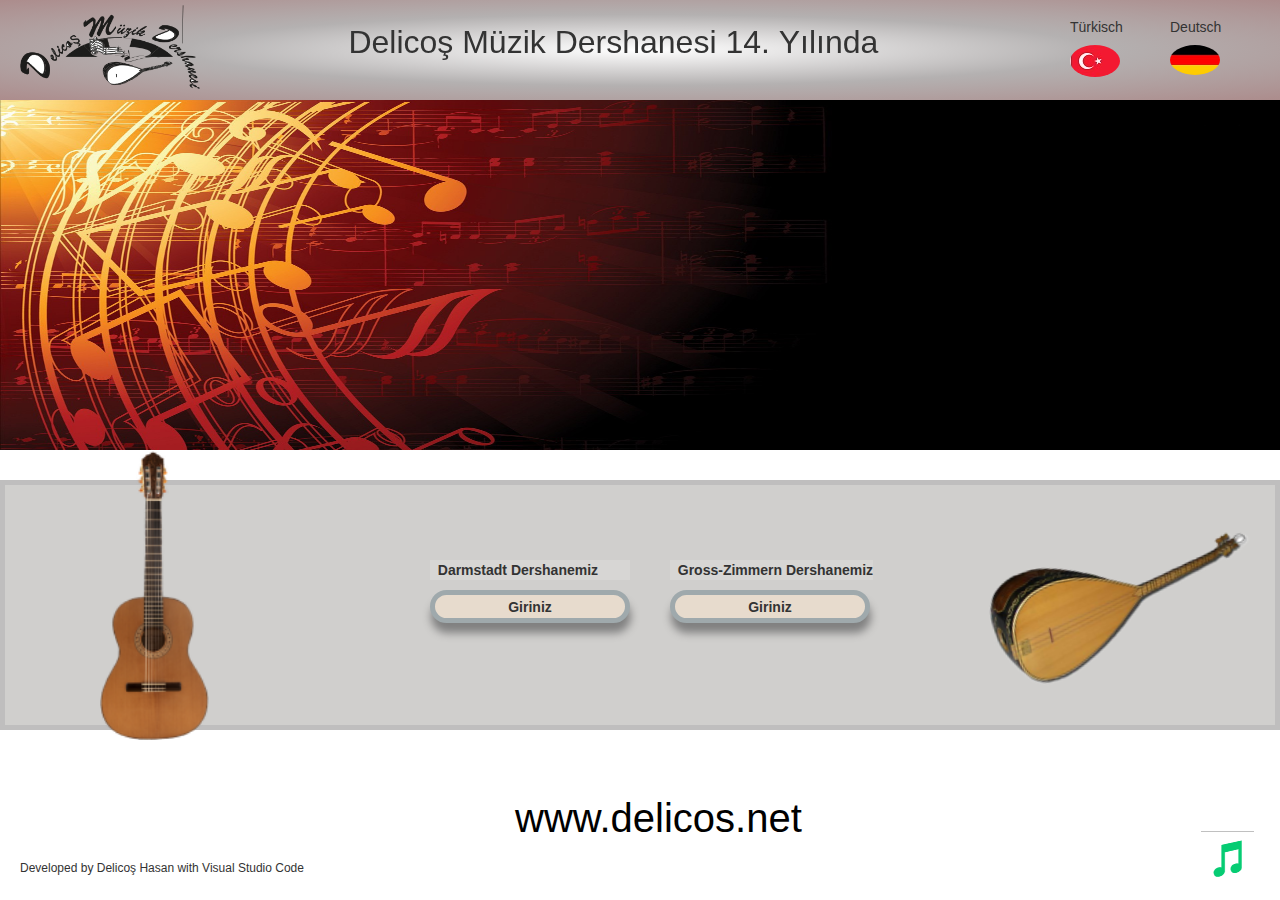
<file: index.html>
<!DOCTYPE html PUBLIC "-//W3C//DTD XHTML 1.0 Transitional/i/EN" "http://www.w3.org/TR/xhtml1/DTD/xhtml1-transitional.dtd">
<html xmlns="http://www.w3.org/1999/xhtml" xml:lang="en" lang="en">



<head>

    <meta name="google-site-verification" content="7NfUXiFM9p4sC4JxoktyJGBb4fass5geezQlgKgIBhs" />

    <!-- <meta name="viewport" content="width=device-width, initial-scale=1.0, minimum-scale=0.5, maximum-scale=3.0"> -->

    <meta name="viewport" content="width=device-width, initial-scale=1.0, maximum-scale=1.0; user-scalable=0">

    <title> Delicoş Müzik Evi, Saz(baglama) kursu (egitimi), Gitar kursu (egitimi), Darmstadt, Dieburg ,Rödermark, Babenhausen, Höchst, Dietzenbach,Aschaffenburg, Schaafheim, Rodgau, Reinheim, Groß Biberau, Roßdorf, Münster, Eppertshausen, Groß-Zimmern, Groß Biberau, Roßdorf, Münster,
        Eppertshausen, Groß Gerau, Gross Gerau, Weiterstadt, Pfungstadt, Riedstadt, Biebesheim, Seeheim, Bensheim, Heppenheim, Lorsch, Weinheim, Stockstadt, Langen,Walldorf, Mörfelden,Büttelborn, Rüsselsheim, Nauheim, Griesheim,Eschollbrücken,
        Bickenbach, Zwingenberg, Alsbach,Gernsheim,Goddelau, Wolfskehlen,Hofheim, saz egitimi, gitar egitimi, Frankfurt, offenbach, Ober Roden, Nieder Roden, Neu Isenburg, Dreieich,Egelsbach, Erzhausen, Gräfenhausen, Worfelden, Erfelden, Leeheim, Crumstadt,
        Erbach, Führt, michelstadt odenwald, Rodau, Badkönig, Urberach, Zeilhard, Georgenhausen, Spachbrücken, Ueberau,Otzberg, Lindenfels, Wald Michelbach,
        Reichelsheim, Ober Ramstadt, Nieder Ramstadt, Traisa, Nieder Modau, Ober Modau, Malchen, Waschenbach, Nieder Beerbach, Bürstadt, Dudenhofen, Biblis </title>

    <meta http-equiv="Content-Type" content="textdarmstadt-btn-smart/html; charset=utf-8" />
    
    <meta name="Keywords" content="Saz Kursu (egitimi) , Gitar Kursu (egitimi),Darmstadt, Dieburg, Babenhausen,   Rödermark, Höchst, Groß Gerau, Aschaffenburg, Schaafheim, Rotgau, Weiterstadt, Trebur, Pfungstadt, Riedstadt, Biebesheim, Seeheim, Bensheim, Heppenheim, Lorsch, Weinheim, Stockstadt, Langen, Mörfelden,Büttelborn, Griesheim,Eschollbrücken, Bickenbach, Zwingenberg, Alsbach,Gernsheim,Goddelau, Wolfskehlen, Hofheim, saz egitimi, gitar egitimi, Frankfurt, offenbach, Ober Roden, Nieder Roden, Neu Isenburg, Dreieich,Egelsbach, Erzhausen, Gräfenhausen, Worfelden, Erfelden, Leeheim, Crumstadt, Erbach, Führt,
   münster, Mischelstadt, Rodau, Badkönig, Urberach, Zeilhard, Georgenhausen, Spachbrücken, Ueberau,Otzberg, Lindenfels, Wald Michelbach, Reichelsheim, Ober Ramstadt,
    Nieder Ramstadt, Traisa, Nieder Modau, Ober Modau, Malchen, Waschenbach, Nieder Beerbach, Bürstadt, Dudenhofen, Biblis">
    <meta name="robots" content="all">
    <meta name="description" content="Saz ve Gitar kursları 4 evreli olarak verilmektedir, 10. yılımızda Darmstadt Dershanemizin yanı sıra Dieburg Dershanemizide açmış bulunmanın mutluluğu içindeyiz. ">
    <meta name="refresh" content="5">
    <meta name="author" content="Hasan Sevim">



    <!--JQuery CDN-->
    <script src="https://ajax.googleapis.com/ajax/libs/jquery/3.2.1/jquery.min.js"></script>

    <script type="text/javascript" src="JS/jquery-ui.js"></script>

    <link rel="stylesheet" href="CSS/jquery-ui.css">
    <link rel="stylesheet" href="CSS/jquery-ui.theme.min.css">

    <!-- bootstrap js -->
    <script src="https://maxcdn.bootstrapcdn.com/bootstrap/3.3.7/js/bootstrap.min.js"></script>

    <!-- bootstrap  CSS -->
    <link rel="stylesheet" href="https://maxcdn.bootstrapcdn.com/bootstrap/3.3.7/css/bootstrap.min.css">


    <script type="text/javascript" src="JS/jquery.textillate.js"></script>
    <script type="text/javascript" src="JS/jquery.lettering.js"></script>
    <link rel="stylesheet" href="CSS/animate.css" />

    <!--Cycls -->
    <script type="text/javascript" src="JS/jquery.cycle.all.js"></script>
    <script type="text/javascript" src="JS/jquery-cycle-plugin.js"></script>



    <link rel="stylesheet" type="text/css" href="CSS/style-index.css" />
    <script type="text/javascript" src="JS/index.js"></script>


</head>

<body>

    <!--======================================Labtop====================================-->

    <div id="labtop-wrapper">


        <!--header-->
        <header id="header-div" style="position:static; width:100%; height:100px; background:radial-gradient(white,rgb(180, 177, 177),rgb(172, 140, 140)); ">
            
            <!--Musik log-->
            <figure>
                <img id="musik-log" src="IMG/logo-MüzikEvi.png" style="position: absolute; width:180px; height:auto; left:20px; top:5px;">                     
            </figure>
          
            <!--textillate1-->
            <div id="textillate1-wrapper" style="position:relative; width:750px; height:100px; margin:0 auto 0 auto;">
               
                    <div id="textillate1" style="position:absolute; z-index:0;  left:-130px; top:20px; font-size: 32px; width:750px; height:60px; ">
                        <p>Delicoş Müzik Dershanesi 14. Yılında</p>
                    </div>
            </div>

            <!--language-flags-->
            <div id="language-flags" style="position:absolute; width:300px; height:100px; right:0px; top:0px;">

                <ul id="language-flag-menu-ul">
                    <li>
                        <h5>Türkisch</h6>
                        <img id="türkisch-flag" src="IMG/turkey-flag.jpg" style="border-radius: 50%;">
                    </li>

                    <li>
                        <h5>Deutsch</h6>
                        <img id="german-flag" src="IMG/germany-31017__340.jpg" style="border-radius: 50%;">
                    </li>
                </ul>

            </div>

        </header>

        <!--main--------------->
        <main>

            <!--slider labtop--------->
            <div id="slider-labtop" style="position:relative; width:100%; height:350px;">
                <img src="IMG/background3.jpg" style="width:100%; height:350px;">
                <img src="IMG/gitar-sinif.jpg" style="width:100%; height:350px;">
                <img src="IMG/bildindex3.jpg" style="width:100%; height:350px;">
                <img src="IMG/bildindex1.jpg" style="width:100%; height:350px;">
                <img src="IMG/bildindex2.jpg" style="width:100%; height:350px;">
                
            </div>

        </main>

        <aside>
            <!--button background absolute-->
            <div id="button-bg">

            </div>

            <!--button wrapper relative-->
            <div id="button-wrapper">

                <!--Darmstadt-->
                <ul style="list-style: none; float:left">

                    <li>
                        <p style="background-color: rgba(255, 255, 255, 0.15); font-weight: bold;">&nbsp;&nbsp;Darmstadt Dershanemiz</p>
                    </li>
                    <li>
                        <button id="btn-darmstadt" style="width: 200px; height: 33px; border: 5px solid rgb(159, 169, 172); box-shadow: gray 1px 10px 8px; border-radius: 25px; font-weight: bold; font-size: 14px; background-color: rgb(231, 219, 205); transition: all 0.15s ease-in-out; transform: scale(1);">Giriniz</button>
                    </li>
                </ul>

                <!--gross zimmern-->
                <ul style="list-style: none; float:left">

                    <li>
                        <p style="background-color: rgba(255, 255, 255, 0.15); font-weight: bold;">&nbsp;&nbsp;Gross-Zimmern Dershanemiz</p>
                    </li>
                    <li>
                        <button id="btn-gross-zimmern" style="width: 200px; height: 33px; border: 5px solid rgb(159, 169, 172); box-shadow: gray 1px 10px 8px; border-radius: 25px; font-weight: bold; font-size: 14px; background-color: rgb(231, 219, 205); transition: all 0.15s ease-in-out 0s; transform: scale(1);">Giriniz</button>
                    </li>
                </ul>
               
            </div>


            <!--guitar and saz images absolute-->
            <figure style="position:absolute; width:150px; height:110px; z-index:999; left:100px; top:450px; opacity:1.3; ">
                <img id="gitar-kücük" src="IMG/gitar-kücük.png" style="width:110px; height:auto">
            
            <!--tooltip für gitar-->
                <div id="tooltip-gitar">
                    <p>100% notalı gitar eğitimi</p>
                </div>
                <style>
                    #tooltip-gitar{
                        position:absolute;
                        left:70px;
                        top:140px;
                        display:none;
                        width:210px;
                        height:35px;
                        line-height: 40px;;
                        font-family: Arial, Helvetica, sans-serif;
                        font-weight: 600;
                        border-radius: 25px;
                        padding-left:20px;
                        box-shadow: 2px 3px 4px #5a5a5a;
                        background-color: rgb(178, 218, 178);
                    }
                </style>      

            </figure>

            <figure style="position:absolute; width:270px; height:auto; z-index:999; right:20px; top:550px; opacity:1.3;">
                <img id="saz-kücük" src="IMG/saz-kücük.png" style="width:270px; height:auto; transform:rotate(-10deg)">
            
                <!--tooltıp saz-->
            <div id="tooltip-saz">
                <p>100% notalı saz eğitimi</p>
            </div>

             <style>
                #tooltip-saz{
                    position:absolute;
                    top:-50px;
                    display:none;
                    width:210px;
                    height:35px;
                    line-height: 40px;;
                    font-family: Arial, Helvetica, sans-serif;
                    font-weight: 600;
                    border-radius: 25px;
                    padding-left:20px;
                    box-shadow: 2px 3px 4px #5a5a5a;
                    background-color: rgb(168, 219, 248);
                }
            </style>
            </figure>

            

           
        </aside>


        <footer>
            <!--stemple-->
            <div style="position:absolute; width:100px; height: 100px; right:00px; bottom:330px;">
                <!-- <img src="IMG/damga2.png" style="width:80px; height:auto"> -->
            </div>

            <!--www.delicos.net-->
            <div style="position:relative; width:250px; height:50px; margin:0 auto;">
                <p style="font-size: 40px; margin-left:0px; text-shadow:1px 2px 5px rgb(255, 255, 255);  color:black; 
                          font-family:Arial, Helvetica, sans-serif">
                www.delicos.net
                </p>
            </div>


            <figure style="position:absolute; bottom:10px; right:20px;">
                <img src="IMG/nota-green.png">
            </figure>

            <div style="position:absolute; width:350px; height:30px; bottom:10px; left:20px; font-size: 12px; ">
                <p>Developed by Delicoş Hasan with Visual Studio Code </p>
            </div>
          
        </footer>

        


    </div> <!--end of laptop-wrapper-->

    <!--===============================End of Labtop====================================-->
    <!--********************************************************************************-->
    <!--======================================Tablet====================================-->

    <div id="tablet-wrapper" style="display:none;">

        <!--Tablet header-->
        <div id="header-tablet">

            <!--tablet logo-->
            <figure style="position:absolute; width:130px; height:auto; left:20px; top:20px">
                <img src="IMG/logo-MüzikEvi.png" style="width:130px; height:auto">
            </figure>

            <!--testillate-tablet-wrapper-->
            <div id="textillate-wrapper" style="position: relative; width:500px; height:100px;   margin:0 auto">
                <div id="textillate-tablet" style="font-size:28px;color:#fff; text-shadow: 2px 2px 1px rgb(7, 1, 1); position:absolute; top:30px; left:-60px">
                    <p >Delicoş Müzik Dershanesi</p>
                </div>
            </div>
            

            <!--flags-tablet-->
            <figure style="position:absolute; width:300px; height:100; top:10px; right:-50px" >
                <ul id="language-flag-menu-ul-tablet">
                    <li>
                        <h5>Türkisch</h6>
                        <img id="türkisch-flag-tablet" src="IMG/turkey-flag.jpg" style="border-radius: 50%;">
                    </li>

                    <li>
                        <h5>Deutsch</h6>
                        <img id="german-flag-tablet" src="IMG/germany-31017__340.jpg" style="border-radius: 50%;">
                    </li>
                </ul>
            </figure>

        </div> 

           <!--slider TABLET--------->
           <div id="slider-tablet" style="position:relative; width:100%; height:350px;">
            <img src="IMG/background3.jpg" style="width:100%; height:350px;">
            <img src="IMG/gitar-sinif.jpg" style="width:100%; height:350px;">
            <img src="IMG/bildindex3.jpg" style="width:100%; height:350px;">
            <img src="IMG/bildindex1.jpg" style="width:100%; height:350px;">
            <img src="IMG/bildindex2.jpg" style="width:100%; height:350px;">
            
        </div>

        <aside>
            <!--button background absolute-->
            <div id="button-bg-tablet">

            </div>

            <!--button wrapper relative-->
            <div id="button-wrapper-tablet">

                <!--Darmstadt-->
                <ul style="list-style: none; float:left">

                    <li>
                        <p style="background-color: rgba(255, 255, 255, 0.15); font-weight: bold;">&nbsp;&nbsp;Darmstadt Dershanemiz</p>
                    </li>
                    <li>
                        <button id="btn-darmstadt-tablet" style="width: 200px; height: 33px; border: 5px solid rgb(159, 169, 172); box-shadow: gray 1px 10px 8px; border-radius: 25px; font-weight: bold; font-size: 14px; background-color: rgb(231, 219, 205); transition: all 0.15s ease-in-out; transform: scale(1);">Giriniz</button>
                    </li>
                </ul>

                <!--gross zimmern-->
                <ul style="list-style: none; float:left">

                    <li>
                        <p style="background-color: rgba(255, 255, 255, 0.15); font-weight: bold;">&nbsp;&nbsp;Gross-Zimmern Dershanemiz</p>
                    </li>
                    <li>
                        <button id="btn-gross-zimmern-tablet" style="width: 200px; height: 33px; border: 5px solid rgb(159, 169, 172); box-shadow: gray 1px 10px 8px; border-radius: 25px; font-weight: bold; font-size: 14px; background-color: rgb(231, 219, 205); transition: all 0.15s ease-in-out 0s; transform: scale(1);">Giriniz</button>
                    </li>
                </ul>
               
            </div>


            <!--guitar and saz images absolute-->
            <figure style="position:absolute; width:150px; height:110px; z-index:999; left:70px; top:480px; opacity:1.3; ">
                <img id="gitar-kücük-tablet" src="IMG/gitar-kücük.png" style="width:90px; height:auto">
            
            <!--tooltip für gitar-->
                <div id="tooltip-gitar-tablet">
                    <p>100% notalı gitar eğitimi</p>
                </div>
                <style>
                    #tooltip-gitar-tablet{
                        position:absolute;
                        left:40px;
                        top:160px;
                        display:none;
                        width:210px;
                        height:35px;
                        line-height: 40px;;
                        font-family: Arial, Helvetica, sans-serif;
                        font-weight: 600;
                        border-radius: 25px;
                        padding-left:20px;
                        box-shadow: 2px 3px 4px #5a5a5a;
                        background-color: rgb(178, 218, 178);
                    }
                </style>      

            </figure>

            <figure style="position:absolute; width:270px; height:auto; z-index:999; right:-50px; top:550px; opacity:1.3;">
                <img id="saz-kücük-tablet" src="IMG/saz-kücük.png" style="width:220px; height:auto; transform:rotate(-10deg)">
            
                <!--tooltıp saz-->
            <div id="tooltip-saz-tablet">
                <p>100% notalı saz eğitimi</p>
            </div>

                <style>
                    #tooltip-saz-tablet{
                        position:absolute;
                        top:-50px;
                        display:none;
                        width:210px;
                        height:35px;
                        line-height: 40px;;
                        font-family: Arial, Helvetica, sans-serif;
                        font-weight: 600;
                        border-radius: 25px;
                        padding-left:20px;
                        box-shadow: 2px 3px 4px #5a5a5a;
                        background-color: rgb(168, 219, 248);
                    }
                </style>

            </figure>

        </aside>

        <footer>
            <!--stemple-->
            <div style="position:absolute; width:100px; height: 100px; right:00px; bottom:330px;">
                <!-- <img src="IMG/damga2.png" style="width:80px; height:auto"> -->
            </div>

            <!--www.delicos.net-->
            <div style="position:relative; width:250px; height:50px; margin:0 auto;">
                <p style="font-size: 40px; margin-left:0px; text-shadow:1px 2px 5px rgb(255, 255, 255);  color:black; 
                          font-family:Arial, Helvetica, sans-serif">
                www.delicos.net
                </p>
            </div>

            <!--nota png-->
            <figure style="position:absolute; bottom:10px; right:20px;">
                <img src="IMG/nota-green.png">
            </figure>

            <div style="position:absolute; width:350px; height:30px; bottom:10px; left:20px; font-size: 12px; ">
                <p>Developed by Delicoş Hasan with Visual Studio Code </p>
            </div>
          
        </footer>


    </div> <!--end of tablet-wrapper-->

    <!--===============================End of Tablet====================================-->
    <!--********************************************************************************-->
    <!--======================================Smart====================================-->


    <div id="smart-wrapper" style="display:none">


        <!--header-smart-->
        <div id="header-smart">

            <img src="IMG/logo5-son.png" style="position:absolute; width:75px; height:auto; left:10px; top:10px; ">

            <div id="textillate-smart" style="position: absolute; width:400px; height:50px;font-size: 18px; font-weight: bold; color:rgb(1, 1, 22); text-shadow: 2px 2px 2px rgb(219, 233, 233); left:15px; top:35px">
                <p>Buyrun Saz ve Gitar öğretelim</p>
            </div>

            <ul id="smart-flag-menu-ul">
                <li>
                    <p>Türkisch</p>
                </li>
                <li>
                    <img id="türkisch-flag-smart" src="IMG/turkey-flag.jpg" style="border-radius: 50%;">
                </li>
                <li>
                    <p>Deutsch</p>
                </li>
                <li>
                    <img id="german-flag-smart" src="IMG/germany-31017__340.jpg" style="border-radius: 50%;">
                </li>
            </ul>
        </div>



           
    <!--slider smart-->
    <div id="slider-smart" style="position:relative; width:100%; height:220px">
        <img src="IMG/helin-500px.jpg" style="width:100%; height:200px">
        <img src="IMG/ögr-tunahan-500px.jpg"style="width:100%; height:200px">
        <img src="IMG/simar-500px.jpg" style="width:100%; height:200px">
        <img src="IMG/sinif-1-500px.jpg" style="width:100%; height:200px">
        <img src="IMG/arda-500px.jpg" style="width:100%; height:200px">
        <img src="IMG/denic-celik-500px.jpg" style="width:100%; height:200px">
        <img src="IMG/rizka-500px.jpg" style="width:100%; height:200px">
        <img src="IMG/asmen-500px.jpg" style="width:100%; height:200px">
        <img src="IMG/ibrahim-500px.jpg" style="width:100%; height:200px">
        <img src="IMG/sinif-3-500px.jpg" style="width:100%; height:200px">
        <img src="IMG/seredina-500px.jpg" style="width:100%; height:200px">
        <img src="IMG/yagmur-500px.jpg" style="width:100%; height:200px">
        <img src="IMG/toprak-500px.jpg" style="width:100%; height:200px">
        <img src="IMG/yasar-500px.jpg" style="width:100%; height:200px">
        <img src="IMG/yasar-500px.jpg" style="width:100%; height:200px">
        <img src="IMG/yasar-500px.jpg" style="width:100%; height:200px">
    </div>


    <!--toplum smart info-->
    <div id="toplum-smart-wrapper"  style="position: relative; width:95%; height:200px; margin:0 auto; border: 0px solid rgb(253, 251, 251);  ">
       
            <p id="toplum-smart" style="font-size:16px;">
                <br>
                Toplumların müziklerini öğrenmek, aynı zaman da kültür ve tarihlerinide öğrenmekdir.
                Her bir türkü, her bir nota o dilin tarih ve edebiyatının inceliklerini bireylere nakşederek, toplum 
                bireylerinin empati yeteneğini geliştirir ve sağlıklı insan ilişkilerine zemin olusturur.
        
                <br> <span style="color:rgb(7, 68, 148); margin-left:0px; font-size: 12px; font-style: italic ; font-family:fantasy">Delicoş Hasan</span>
    
            </p>
    </div>

 
    <div id="button-menu-list-ul-wrapper ">
       
        <ul id="button-menu-list-ul">
            <li>
                <p>Darmstadt Dershanemiz</p>
            </li>
            <li>
                <button id="darmstadt-btn-smart" style="width: 100%; height: 33px; border: 5px solid rgb(159, 169, 172); box-shadow: gray 1px 10px 8px; border-radius: 25px; font-weight: bold; font-size: 14px; background-color: rgb(231, 219, 205); transition: all 0.15s ease-in-out 0s; transform: scale(1);" :="">Giriniz</button>
            </li>

            <li>
                <p>Gross-Zimmern Dershanemiz</p>
            </li>
            <li>
                <button id="dieburg-btn-smart" style="width: 100%; height: 33px; border: 5px solid rgb(159, 169, 172); box-shadow: gray 1px 10px 8px; border-radius: 25px; font-weight: bold; font-size: 14px; background-color: rgb(231, 219, 205); transition: all 0.15s ease-in-out 0s; transform: scale(1);" :="">Giriniz</button>
            </li>
        </ul>

  </div>

  <footer style="position: relative; width:100%; height:30px; background-color: #dad6d6;">
    <p style="line-height:30px; font-size:12px; margin-left:10px; font-family:'Franklin Gothic Medium', 'Arial Narrow', Arial, sans-serif">Developed in Visual Studio Code by Delicoş Hasan </p>
  </footer>


    </div> <!--end of smart wrapper-->

    <!--===============================End of Smart====================================-->
    
</body>
</html>
</file>
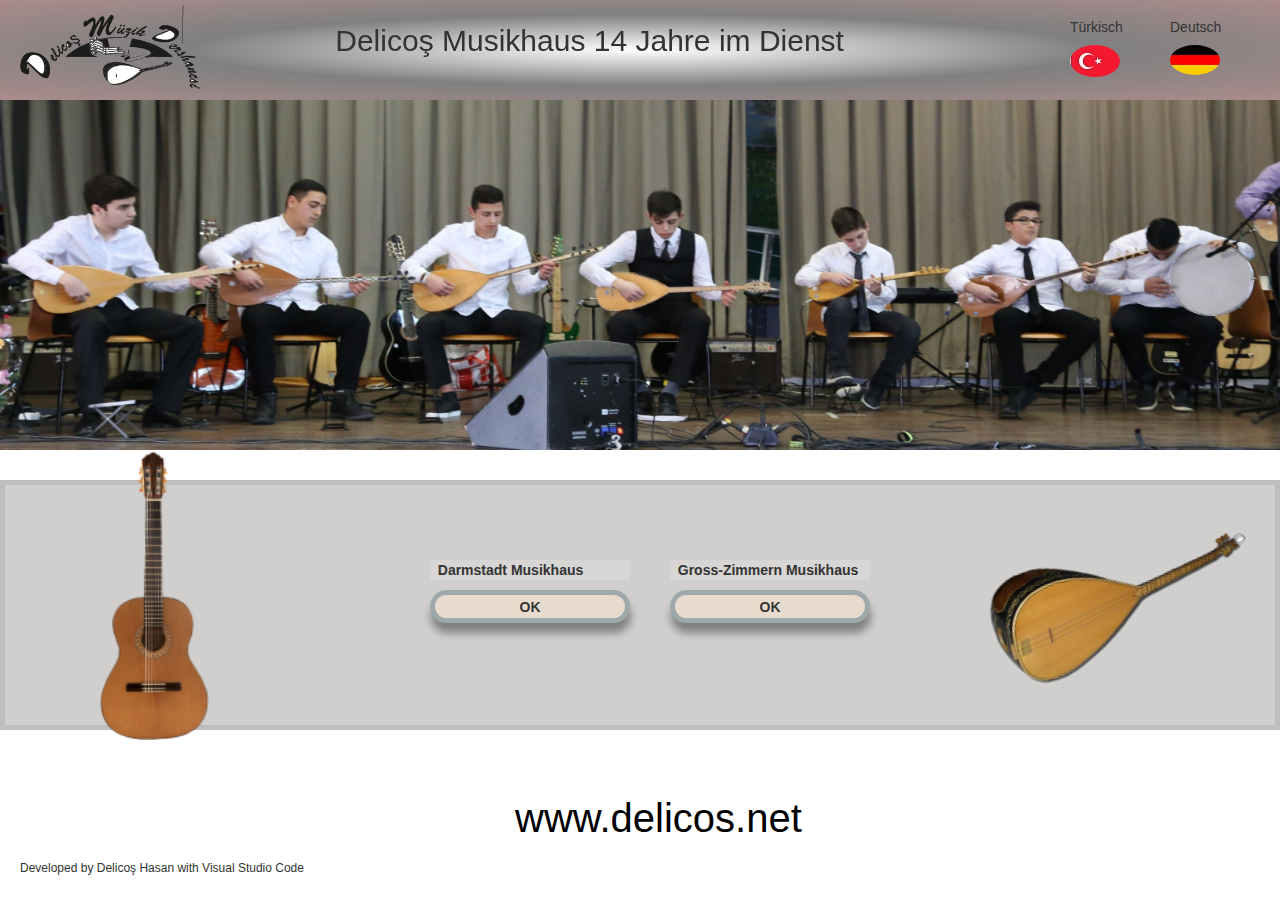
<file: deutsch-index.html>
<!DOCTYPE html PUBLIC "-//W3C//DTD XHTML 1.0 Transitional/i/EN" "http://www.w3.org/TR/xhtml1/DTD/xhtml1-transitional.dtd">
<html xmlns="http://www.w3.org/1999/xhtml" xml:lang="en" lang="en">



<head>

    <meta name="google-site-verification" content="7NfUXiFM9p4sC4JxoktyJGBb4fass5geezQlgKgIBhs" />

    <!-- <meta name="viewport" content="width=device-width, initial-scale=1.0, minimum-scale=0.5, maximum-scale=3.0"> -->

    <meta name="viewport" content="width=device-width, initial-scale=1.0, maximum-scale=1.0; user-scalable=0">

    <title> Delicoş Müzik Evi, Saz(baglama) kursu (egitimi), Gitar kursu (egitimi), Darmstadt, Dieburg ,Rödermark, Babenhausen, Höchst, Dietzenbach,Aschaffenburg, Schaafheim, Rodgau, Reinheim, Groß Biberau, Roßdorf, Münster, Eppertshausen, Groß-Zimmern, Groß Biberau, Roßdorf, Münster,
        Eppertshausen, Groß Gerau, Gross Gerau, Weiterstadt, Pfungstadt, Riedstadt, Biebesheim, Seeheim, Bensheim, Heppenheim, Lorsch, Weinheim, Stockstadt, Langen,Walldorf, Mörfelden,Büttelborn, Rüsselsheim, Nauheim, Griesheim,Eschollbrücken,
        Bickenbach, Zwingenberg, Alsbach,Gernsheim,Goddelau, Wolfskehlen,Hofheim, saz egitimi, gitar egitimi, Frankfurt, offenbach, Ober Roden, Nieder Roden, Neu Isenburg, Dreieich,Egelsbach, Erzhausen, Gräfenhausen, Worfelden, Erfelden, Leeheim, Crumstadt,
        Erbach, Führt, michelstadt odenwald, Rodau, Badkönig, Urberach, Zeilhard, Georgenhausen, Spachbrücken, Ueberau,Otzberg, Lindenfels, Wald Michelbach,
        Reichelsheim, Ober Ramstadt, Nieder Ramstadt, Traisa, Nieder Modau, Ober Modau, Malchen, Waschenbach, Nieder Beerbach, Bürstadt, Dudenhofen, Biblis </title>

    <meta http-equiv="Content-Type" content="textdarmstadt-btn-smart/html; charset=utf-8" />
    
    <meta name="Keywords" content="Saz Kursu (egitimi) , Gitar Kursu (egitimi),Darmstadt, Dieburg, Babenhausen,   Rödermark, Höchst, Groß Gerau, Aschaffenburg, Schaafheim, Rotgau, Weiterstadt, Trebur, Pfungstadt, Riedstadt, Biebesheim, Seeheim, Bensheim, Heppenheim, Lorsch, Weinheim, Stockstadt, Langen, Mörfelden,Büttelborn, Griesheim,Eschollbrücken, Bickenbach, Zwingenberg, Alsbach,Gernsheim,Goddelau, Wolfskehlen, Hofheim, saz egitimi, gitar egitimi, Frankfurt, offenbach, Ober Roden, Nieder Roden, Neu Isenburg, Dreieich,Egelsbach, Erzhausen, Gräfenhausen, Worfelden, Erfelden, Leeheim, Crumstadt, Erbach, Führt,
   münster, Mischelstadt, Rodau, Badkönig, Urberach, Zeilhard, Georgenhausen, Spachbrücken, Ueberau,Otzberg, Lindenfels, Wald Michelbach, Reichelsheim, Ober Ramstadt,
    Nieder Ramstadt, Traisa, Nieder Modau, Ober Modau, Malchen, Waschenbach, Nieder Beerbach, Bürstadt, Dudenhofen, Biblis">
    <meta name="robots" content="all">
    <meta name="description" content="Saz ve Gitar kursları 4 evreli olarak verilmektedir, 10. yılımızda Darmstadt Dershanemizin yanı sıra Dieburg Dershanemizide açmış bulunmanın mutluluğu içindeyiz. ">
    <meta name="refresh" content="5">
    <meta name="author" content="Hasan Sevim">



    <!--JQuery CDN-->
    <script src="https://ajax.googleapis.com/ajax/libs/jquery/3.2.1/jquery.min.js"></script>

    <script type="text/javascript" src="JS/jquery-ui.js"></script>

    <link rel="stylesheet" href="CSS/jquery-ui.css">
    <link rel="stylesheet" href="CSS/jquery-ui.theme.min.css">

    <!-- bootstrap js -->
    <script src="https://maxcdn.bootstrapcdn.com/bootstrap/3.3.7/js/bootstrap.min.js"></script>

    <!-- bootstrap  CSS -->
    <link rel="stylesheet" href="https://maxcdn.bootstrapcdn.com/bootstrap/3.3.7/css/bootstrap.min.css">


    <script type="text/javascript" src="JS/jquery.textillate.js"></script>
    <script type="text/javascript" src="JS/jquery.lettering.js"></script>
    <link rel="stylesheet" href="CSS/animate.css" />

    <!--Cycls -->
    <script type="text/javascript" src="JS/jquery.cycle.all.js"></script>
    <script type="text/javascript" src="JS/jquery-cycle-plugin.js"></script>



    <link rel="stylesheet" type="text/css" href="CSS/style-index.css" />
    <script type="text/javascript" src="JS/index.js"></script>


</head>

<body>

    <!--======================================Labtop====================================-->

    <div id="labtop-wrapper">


        <!--header-->
        <header id="header-div" style="position:static; width:100%; height:100px; background:radial-gradient(white,gray,rgb(172, 140, 140)); ">
            
            <!--Musik log-->
            <figure>
                <img id="musik-log" src="IMG/logo-MüzikEvi.png" style="position: absolute; width:180px; height:auto; left:20px; top:5px;">                     
            </figure>
          
            <!--textillate1-->
            <div id="textillate1-wrapper" style="position:relative; width:750px; height:100px; margin:0 auto 0 auto;">
               
                    <div id="textillate1" style="position:absolute; z-index:0;  left:-130px; top:20px; font-size: 30px; width:750px; height:60px; ">
                        <p>Delicoş Musikhaus 14 Jahre im Dienst</p>
                    </div>
            </div>

            <!--language-flags-->
            <div id="language-flags" style="position:absolute; width:300px; height:100px; right:0px; top:0px;">

                <ul id="language-flag-menu-ul">
                    <li>
                        <h5>Türkisch</h6>
                        <img id="türkisch-flag" src="IMG/turkey-flag.jpg" style="border-radius: 50%;">
                    </li>

                    <li>
                        <h5>Deutsch</h6>
                        <img id="german-flag" src="IMG/germany-31017__340.jpg" style="border-radius: 50%;">
                    </li>
                </ul>

            </div>

        </header>

        <!--main--------------->
        <main>

            <!--slider labtop--------->
            <div id="slider-labtop" style="position:relative; width:100%; height:350px;">
                <img src="IMG/bildindex1.jpg" style="width:100%; height:350px;">
                <img src="IMG/bildindex2.jpg" style="width:100%; height:350px;">
              
            </div>

        </main>

        <aside>
            <!--button background absolute-->
            <div id="button-bg">

            </div>

            <!--button wrapper relative-->
            <div id="button-wrapper">

                <!--Darmstadt-->
                <ul style="list-style: none; float:left">

                    <li>
                        <p style="background-color: rgba(255, 255, 255, 0.15); font-weight: bold;">&nbsp;&nbsp;Darmstadt Musikhaus</p>
                    </li>
                    <li>
                        <button id="btn-darmstadt-deutsch"  style="width: 200px; height: 33px; border: 5px solid rgb(159, 169, 172); box-shadow: gray 1px 10px 8px; border-radius: 25px; font-weight: bold; font-size: 14px; background-color: rgb(231, 219, 205); transition: all 0.15s ease-in-out 0s; transform: scale(1);">OK</button>
                    </li>
                </ul>

                <!--gross zimmern-->
                <ul style="list-style: none; float:left">

                    <li>
                        <p style="background-color: rgba(255, 255, 255, 0.15); font-weight: bold;">&nbsp;&nbsp;Gross-Zimmern Musikhaus</p>
                    </li>
                    <li>
                        <button id="btn-gross-zimmern-deutsch" style="width: 200px; height: 33px; border: 5px solid rgb(159, 169, 172); box-shadow: gray 1px 10px 8px; border-radius: 25px; font-weight: bold; font-size: 14px; background-color: rgb(231, 219, 205); transition: all 0.15s ease-in-out 0s; transform: scale(1);">OK</button>
                    </li>
                </ul>
               
            </div>


             <!--guitar and saz images absolute-->
             <figure style="position:absolute; width:150px; height:110px; z-index:999; left:100px; top:450px; opacity:1.3; ">
                <img id="gitar-kücük" src="IMG/gitar-kücük.png" style="width:110px; height:auto">
            
            <!--tooltip für gitar-->
                <div id="tooltip-gitar">
                    <p><p>100% mit Noten <img src="IMG/nota5.png" style="width:30px; height:20px"></p></p>
                </div>
                <style>
                    #tooltip-gitar{
                        position:absolute;
                        left:70px;
                        top:140px;
                        display:none;
                        width:180px;
                        height:35px;
                        line-height: 20px;;
                        font-family: Arial, Helvetica, sans-serif;
                        font-weight: 600;
                        border-radius: 25px;
                        padding-left:20px;
                        box-shadow: 2px 3px 4px #5a5a5a;
                        background-color: rgb(178, 218, 178);
                    }
                </style>      

            </figure>

            <figure style="position:absolute; width:270px; height:auto; z-index:999; right:20px; top:550px; opacity:1.3;">
                <img id="saz-kücük" src="IMG/saz-kücük.png" style="width:270px; height:auto; transform:rotate(-10deg)">
            
                <!--tooltıp saz-->
            <div id="tooltip-saz">
                <p><p>100% mit Noten <img src="IMG/nota5.png" style="width:30px; height:20px"></p></p>
            </div>

             <style>
                #tooltip-saz{
                    position:absolute;
                    top:-50px;
                    display:none;
                    width:180px;
                    height:35px;
                    line-height:20px;
                    font-family: Arial, Helvetica, sans-serif;
                    font-weight: 600;
                    border-radius: 25px;
                    padding-left:20px;
                    box-shadow: 2px 3px 4px #5a5a5a;
                    background-color: rgb(168, 219, 248);
                    padding-bottom:30px;
                }
            </style>
            </figure>

        </aside>


        <footer>
            <!--stemple-->
            <div style="position:absolute; width:100px; height: 100px; right:00px; bottom:330px;">
                <!-- <img src="IMG/damga2.png" style="width:80px; height:auto"> -->
            </div>

            <!--www.delicos.net-->
            <div style="position:relative; width:250px; height:50px; margin:0 auto;">
                <p style="font-size: 40px; margin-left:0px; text-shadow:1px 2px 5px rgb(255, 255, 255);  color:black; 
                          font-family:Arial, Helvetica, sans-serif">
                www.delicos.net
                </p>
            </div>


            

            <div style="position:absolute; width:350px; height:30px; bottom:10px; left:20px; font-size: 12px; ">
                <p>Developed by Delicoş Hasan with Visual Studio Code </p>
            </div>
          
        </footer>

        


    </div> <!--end of laptop-wrapper-->

    <!--===============================End of Labtop====================================-->
 <!--********************************************************************************-->
    <!--======================================Tablet====================================-->


    <div id="tablet-wrapper" style="display:none;">

        <!--Tablet header-->
        <div id="header-tablet">

            <!--tablet logo-->
            <figure style="position:absolute; width:130px; height:auto; left:20px; top:20px">
                <img src="IMG/logo-MüzikEvi.png" style="width:130px; height:auto">
            </figure>

            <!--testillate-tablet-wrapper-->
            <div id="textillate-wrapper" style="position: relative; width:500px; height:100px;   margin:0 auto">
                <div id="textillate-tablet" style="font-size:28px;color:#fff; text-shadow: 2px 2px 1px rgb(7, 1, 1); position:absolute; top:30px; left:-70px">
                    <p >Delicoş Musikhaus 14.Jahre</p>
                </div>
            </div>
            

            <!--flags-tablet-->
            <figure style="position:absolute; width:300px; height:100; top:10px; right:-50px" >
                <ul id="language-flag-menu-ul-tablet">
                    <li>
                        <h5>Türkisch</h6>
                        <img id="türkisch-flag-tablet" src="IMG/turkey-flag.jpg" style="border-radius: 50%;">
                    </li>

                    <li>
                        <h5>Deutsch</h6>
                        <img id="german-flag-tablet" src="IMG/germany-31017__340.jpg" style="border-radius: 50%;">
                    </li>
                </ul>
            </figure>

        </div> 

           <!--slider TABLET--------->
           <div id="slider-tablet" style="position:relative; width:100%; height:350px;">
            <img src="IMG/background3.jpg" style="width:100%; height:350px;">
            <img src="IMG/gitar-sinif.jpg" style="width:100%; height:350px;">
            <img src="IMG/bildindex3.jpg" style="width:100%; height:350px;">
            <img src="IMG/bildindex1.jpg" style="width:100%; height:350px;">
            <img src="IMG/bildindex2.jpg" style="width:100%; height:350px;">
            
        </div>

        <aside>
            <!--button background absolute-->
            <div id="button-bg-tablet">

            </div>

            <!--button wrapper relative-->
            <div id="button-wrapper-tablet">

                <!--Darmstadt-->
                <ul style="list-style: none; float:left">

                    <li>
                        <p style="background-color: rgba(255, 255, 255, 0.15); font-weight: bold;">&nbsp;&nbsp;Darmstadt Musikhaus</p>
                    </li>
                    <li>
                        <button id="btn-darmstadt-tablet-deutsch" style="width: 200px; height: 33px; border: 5px solid rgb(159, 169, 172); box-shadow: gray 1px 10px 8px; border-radius: 25px; font-weight: bold; font-size: 14px; background-color: rgb(231, 219, 205); transition: all 0.15s ease-in-out; transform: scale(1);">OK</button>
                    </li>
                </ul>

                <!--gross zimmern-->
                <ul style="list-style: none; float:left">

                    <li>
                        <p style="background-color: rgba(255, 255, 255, 0.15); font-weight: bold;">&nbsp;&nbsp;Gross-Zimmern Musikhaus</p>
                    </li>
                    <li>
                        <button id="btn-gross-zimmern-tablet-deutsch" style="width: 200px; height: 33px; border: 5px solid rgb(159, 169, 172); box-shadow: gray 1px 10px 8px; border-radius: 25px; font-weight: bold; font-size: 14px; background-color: rgb(231, 219, 205); transition: all 0.15s ease-in-out 0s; transform: scale(1);">OK</button>
                    </li>
                </ul>
               
            </div>


            <!--guitar and saz images absolute-->
            <figure style="position:absolute; width:150px; height:110px; z-index:999; left:70px; top:480px; opacity:1.3; ">
                <img id="gitar-kücük-tablet" src="IMG/gitar-kücük.png" style="width:90px; height:auto">
            
            <!--tooltip für gitar-->
                <div id="tooltip-gitar-tablet">
                    <p>100% mit Noten <img src="IMG/nota5.png" style="width:30px; height:30px"></p>
                </div>
                <style>
                    #tooltip-gitar-tablet{
                        position:absolute;
                        left:40px;
                        top:160px;
                        display:none;
                        width:180px;
                        height:35px;
                        line-height: 40px;;
                        font-family: Arial, Helvetica, sans-serif;
                        font-weight: 600;
                        border-radius: 25px;
                        padding-left:20px;
                        box-shadow: 2px 3px 4px #5a5a5a;
                        background-color: rgb(178, 218, 178);
                    }
                </style>      

            </figure>

            <figure style="position:absolute; width:270px; height:auto; z-index:999; right:-50px; top:550px; opacity:1.3;">
                <img id="saz-kücük-tablet" src="IMG/saz-kücük.png" style="width:220px; height:auto; transform:rotate(-10deg)">
            
                <!--tooltıp saz-->
            <div id="tooltip-saz-tablet">
                <p>100% mit Noten <img src="IMG/nota5.png" style="width:30px; height:30px"></p>
            </div>

                <style>
                    #tooltip-saz-tablet{
                        position:absolute;
                        top:-50px;
                        display:none;
                        width:180px;
                        height:35px;
                        line-height: 40px;;
                        font-family: Arial, Helvetica, sans-serif;
                        font-weight: 600;
                        border-radius: 25px;
                        padding-left:20px;
                        box-shadow: 2px 3px 4px #5a5a5a;
                        background-color: rgb(168, 219, 248);
                    }
                </style>

            </figure>

        </aside>

        <footer>
            <!--stemple-->
            <div style="position:absolute; width:100px; height: 100px; right:00px; bottom:330px;">
                <!-- <img src="IMG/damga2.png" style="width:80px; height:auto"> -->
            </div>

            <!--www.delicos.net-->
            <div style="position:relative; width:250px; height:50px; margin:0 auto;">
                <p style="font-size: 40px; margin-left:0px; text-shadow:1px 2px 5px rgb(255, 255, 255);  color:black; 
                          font-family:Arial, Helvetica, sans-serif">
                www.delicos.net
                </p>
            </div>

            <!--nota png-->
            <figure style="position:absolute; bottom:10px; right:20px;">
                <img src="IMG/nota-green.png">
            </figure>

            <div style="position:absolute; width:350px; height:30px; bottom:10px; left:20px; font-size: 12px; ">
                <p>Developed by Delicoş Hasan with Visual Studio Code </p>
            </div>
          
        </footer>


    </div> <!--end of tablet-wrapper-->




    <!--===============================End of Tablet====================================-->
 <!--********************************************************************************-->
    <!--======================================Smart====================================-->

    <div id="smart-wrapper" style="display:none">


        <!--header-smart-->
        <div id="header-smart">

            <img src="IMG/logo5-son.png" style="position:absolute; width:75px; height:auto; left:10px; top:10px; ">

            <div id="textillate-smart" style="position: absolute; width:400px; height:50px;font-size: 18px; font-weight: bold; color:rgb(1, 1, 22); text-shadow: 2px 2px 2px rgb(219, 233, 233); left:15px; top:35px">
                <p>Spass am Gitarre & Saz Lernen</p>
            </div>

            <ul id="smart-flag-menu-ul">
                <li>
                    <p>Türkisch</p>
                </li>
                <li>
                    <img id="türkisch-flag-smart" src="IMG/turkey-flag.jpg" style="border-radius: 50%;">
                </li>
                <li>
                    <p>Deutsch</p>
                </li>
                <li>
                    <img id="german-flag-smart" src="IMG/germany-31017__340.jpg" style="border-radius: 50%;">
                </li>
            </ul>
        </div>



           
    <!--slider smart-->
    <div id="slider-smart" style="position:relative; width:100%; height:220px">
        <img src="IMG/talia-2-500px.jpg" style="width:100%; height:200px">
        <img src="IMG/ögr-tunahan-500px.jpg"style="width:100%; height:200px">
        <img src="IMG/simar-500px.jpg" style="width:100%; height:200px">
        <img src="IMG/sinif-1-500px.jpg" style="width:100%; height:200px">
        <img src="IMG/arda-500px.jpg" style="width:100%; height:200px">
        <img src="IMG/denic-celik-500px.jpg" style="width:100%; height:200px">
        <img src="IMG/rizka-500px.jpg" style="width:100%; height:200px">
        <img src="IMG/asmen-500px.jpg" style="width:100%; height:200px">
        <img src="IMG/ibrahim-500px.jpg" style="width:100%; height:200px">
        <img src="IMG/sinif-3-500px.jpg" style="width:100%; height:200px">
        <img src="IMG/seredina-500px.jpg" style="width:100%; height:200px">
        <img src="IMG/yagmur-500px.jpg" style="width:100%; height:200px">
        <img src="IMG/toprak-500px.jpg" style="width:100%; height:200px">
        <img src="IMG/yasar-500px.jpg" style="width:100%; height:200px">
        <img src="IMG/yasar-500px.jpg" style="width:100%; height:200px">
        <img src="IMG/yasar-500px.jpg" style="width:100%; height:200px">
    </div>


    <!--toplum smart info-->
    <div id="toplum-smart-wrapper"  style="position: relative; width:95%; height:200px; margin:0 auto; border: 0px solid rgb(253, 251, 251);  ">
       
            <p id="toplum-smart" style="font-size:16px;">
                <br>
                Jedes Lied, jede Note, indem die Details der Kultur an die einzelnen Personen gestickt werden,
                verbessert die Empathiefähigkeiten der Individuen und schafft die Grundlage für gesunde menschliche Beziehungen. 
        
                <br> <span style="color:rgb(7, 68, 148); margin-left:0px; font-size: 12px; font-style: italic ; font-family:fantasy">Delicoş Hasan</span>
    
            </p>

          
                
                 
    </div>

 
    <!--button menu list-->
    <div id="button-menu-list-ul-wrapper-deutsch ">
       
        <ul id="button-menu-list-ul-deutsch">
            <li>
                <p style="font-weight:800;">Darmstadt Musikhaus</p>
            </li>
            <li>
                <button id="darmstadt-btn-smart-deutsch" class="btn btn-primary" style="width: 100%; height: 33px;  font-weight: bold; font-size: 14px; ">OK</button>
            </li>

            <li>
                <p style="font-weight:800;">Gross-Zimmern Musikhaus</p>
            </li>
            <li>
                <button id="dieburg-btn-smart-deutsch" class="btn btn-warning" style="width: 100%; height: 33px;  font-weight: bold; font-size: 14px; ">OK</button>
            </li>
        </ul>

  </div>

  <footer style="position: relative; width:100%; height:30px; background-color: #dad6d6;">
    <p style="line-height:30px; font-size:12px; margin-left:10px; font-family:'Franklin Gothic Medium', 'Arial Narrow', Arial, sans-serif">Developed in Visual Studio Code by Delicoş Hasan </p>
  </footer>


    </div> <!--end of smart wrapper-->




    <!--===============================End of Smart====================================-->
    
</body>
</html>
</file>
<file: CSS/style-index.css>
/*======================================LAPTOP/Monitor====================================*/

@media only screen and (min-width:1150px)
{

    html{

        margin:0;
        padding:0;
    }

*
    {
        box-sizing: border-box;
    }

    body{
    
    /* background-image: url(../IMG/background8.jpg); */
    /* background-color:#a53030; */
    margin:0;
    padding:0;
    background-repeat: no-repeat;
    background-size:100%;
    overflow-x:hidden;

    }


    #language-flag-menu-ul{

        width:100%;
        height:100px;
        margin-top:10px;
        margin-left:50px;
        list-style: none;
        display:flex;
        flex-direction: row;
    }

    #language-flag-menu-ul > li{

        width:100px;
        height:100px;
        
    }

#button-bg{

    position:absolute; 
    width:100%; 
    height:250px;
    top:480px;
    border: 5px solid rgb(59, 55, 55);
    background-color: rgb(112, 110, 101);
    opacity:0.32;
}


#button-wrapper{

    position: relative;
    width:500px;
    height:120px;
    margin: 110px auto;
   
    
}


}/*---end--media--*/
    

/*===============================end of Labtop/Monitor====================================*/







/*======================================TABLET====================================*/

@media only screen and (min-width:680px) and (max-width:1150px)
{


    #labtop-wrapper{
        display:none;
    }

    body{
        overflow-x:hidden;
    }
    #tablet-wrapper{

        display:block !important;
        
    }

    #header-tablet{

        position:relative;
        width:100%;
        height:100px;
        background: linear-gradient(#fff3f3, rgb(75, 75, 75));
    }



    #language-flag-menu-ul-tablet{

        width:100%;
        height:100px;
        margin-top:10px;
        margin-left:50px;
        list-style: none;
        display:flex;
        flex-direction: row;
    }

    #language-flag-menu-ul-tablet > li{

        width:70px;
        height:100px;
        
    }


    #button-bg-tablet{

        position:absolute; 
        width:100%; 
        height:250px;
        top:480px;
        border: 5px solid rgb(59, 55, 55);
        background-color: rgb(112, 110, 101);
        opacity:0.32;
    }
    
    
    #button-wrapper-tablet{
    
        position: relative;
        width:500px;
        height:120px;
        margin: 110px auto;
       
        
    }



}/*---end--media--*/

/*======================================end of Tablet====================================*/

@media only screen and (min-width:180px) and (max-width:1100px)
{
    

    #saz-kücük-tablet{
        display:none !important;
    } 

}



 @media only screen and (min-width:180px) and (max-width:800px)
{
    

    #gitar-kücük-tablet{
        display:none !important;
    }



} 






/*======================================SMART====================================*/


@media only screen and (min-width:180px) and (max-width:680px)
{

    body{
      overflow: none !important;
    }

    #labtop-wrapper{
        display:none;
    }
    
    #tablet-wrapper{

        display:none;
    }

    #smart-wrapper{
        display:block !important;
        background: radial-gradient(white,rgb(189, 186, 186));
        overflow: none !important;
    }


    #header-smart{

        position: relative;
        width:100%;
        height:100px;
        background:radial-gradient(#e5e5e5, rgb(173, 165, 165), #e5e5e5,gray);
    }

    #smart-flag-menu-ul{

        position:absolute;
        width:300px;
        height:40px;
        right:0px;
        bottom:-10px;
        display:flex;
        flex-direction: row;
        list-style: none;
        font-size:13px;
    }

    #smart-flag-menu-ul > li{

        width:80px;
    }

    #smart-flag-menu-ul > li:nth-child(1),
    #smart-flag-menu-ul > li:nth-child(3)
    {

        padding-top:6px;
        margin-right:-10px;
    }


    #toplum-smart{

        display:block !important;
        margin-top:-20px;
        box-shadow: 1px 2px 3px rgb(182, 182, 182);
    }


    #button-menu-list-ul-wrapper{

        position: relative;
        width:100%;
        height:200px;
        box-shadow: 1px 2px 3px rgb(182, 182, 182);
        background-color: antiquewhite;
    }
    

    #button-menu-list-ul{

        position: relative;
        list-style: none;
        width:300px;
        height:200px;
        margin: 0 auto;
        padding-top:30px;
        /* background-color: gray;
         */
    }

    #button-menu-list-ul > li{
        height:50px;
        width:250px;
        margin-left: -15px;
        
    }

    #button-menu-list-ul > li:nth-child(2),
    #button-menu-list-ul > li:nth-child(4)
    {

        margin-top:-30px;

    }

    /*deutsch*/
    #button-menu-list-ul-wrapper-deutsch {

        position: relative;
        width:100%;
        height:200px;
        box-shadow: 1px 2px 3px rgb(182, 182, 182);
        background-color: antiquewhite;
        
    }
    

    #button-menu-list-ul-deutsch{

        position: relative;
        list-style: none;
        width:300px;
        height:200px;
        margin: 0 auto;
        padding-top:30px;
        margin-top:-50px;
        /* background-color: gray;
         */
    }

    #button-menu-list-ul-deutsch > li{
        height:50px;
        width:250px;
        margin-left: -15px;
        
    }

    #button-menu-list-ul-deutsch > li:nth-child(2),
    #button-menu-list-ul-deutsch > li:nth-child(4)
    {

        margin-top:-30px;

    }


}/*---end--media--*/

/*=================================end of Smart====================================*/
</file>
